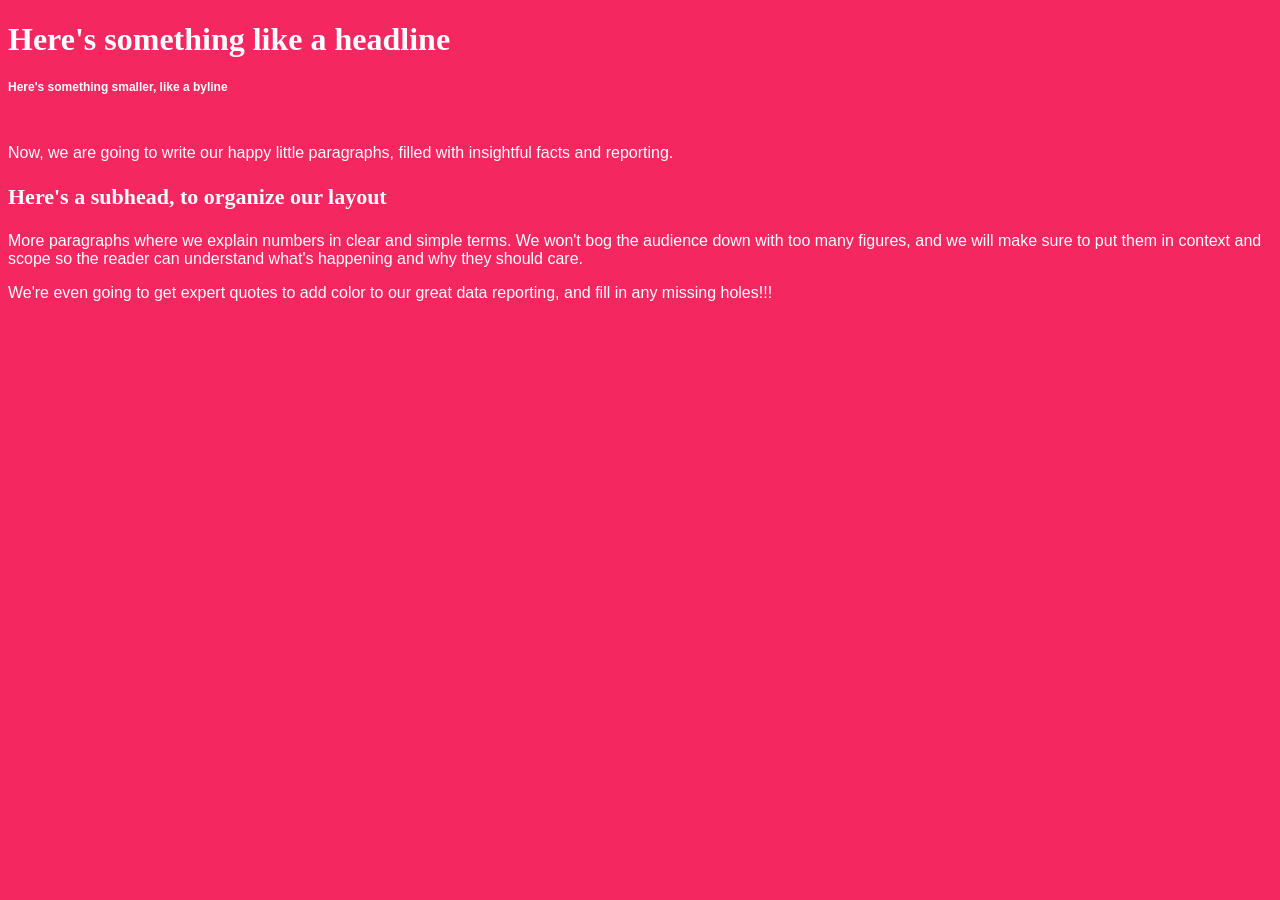
<file: data fundamentals /LinkingHTMLCSS/index.html>
<!doctype html>
<html>

<head>

	<title>Changing the world with our journalism</title>
	<link rel="stylesheet" type="text/css" href="main.css">
</head>
<body>
	<h1>Here's something like a headline</h1>
	<h4>Here's something smaller, like a byline </h4>
<br>
	<p>Now, we are going to write our happy little paragraphs, filled with insightful facts and reporting.</p>

	<h3>Here's a subhead, to organize our layout</h3>

	<p>More paragraphs where we explain numbers in clear and simple terms. We won't bog the audience down with too many figures, and we will make sure to put them in context and scope so the reader can understand what's happening and why they should care.</p>

	<p>We're even going to get expert quotes to add color to our great data reporting, and fill in any missing holes!!!</p>

</body>
</html>
</file>
<file: data fundamentals /LinkingHTMLCSS/main.css>
*{
	font-family: "Century Gothic", CenturyGothic, Geneva, AppleGothic, sans-serif;
	color: white;
}

body{
	background-color: #F52761;
}


h4{
font-size:12px; 
}

h3{
font-size: 22px;
font-weight: bold; font-family: BBH Bogle

}


h1{font-family: BBH Bogle; font-size: 36}
</file>
